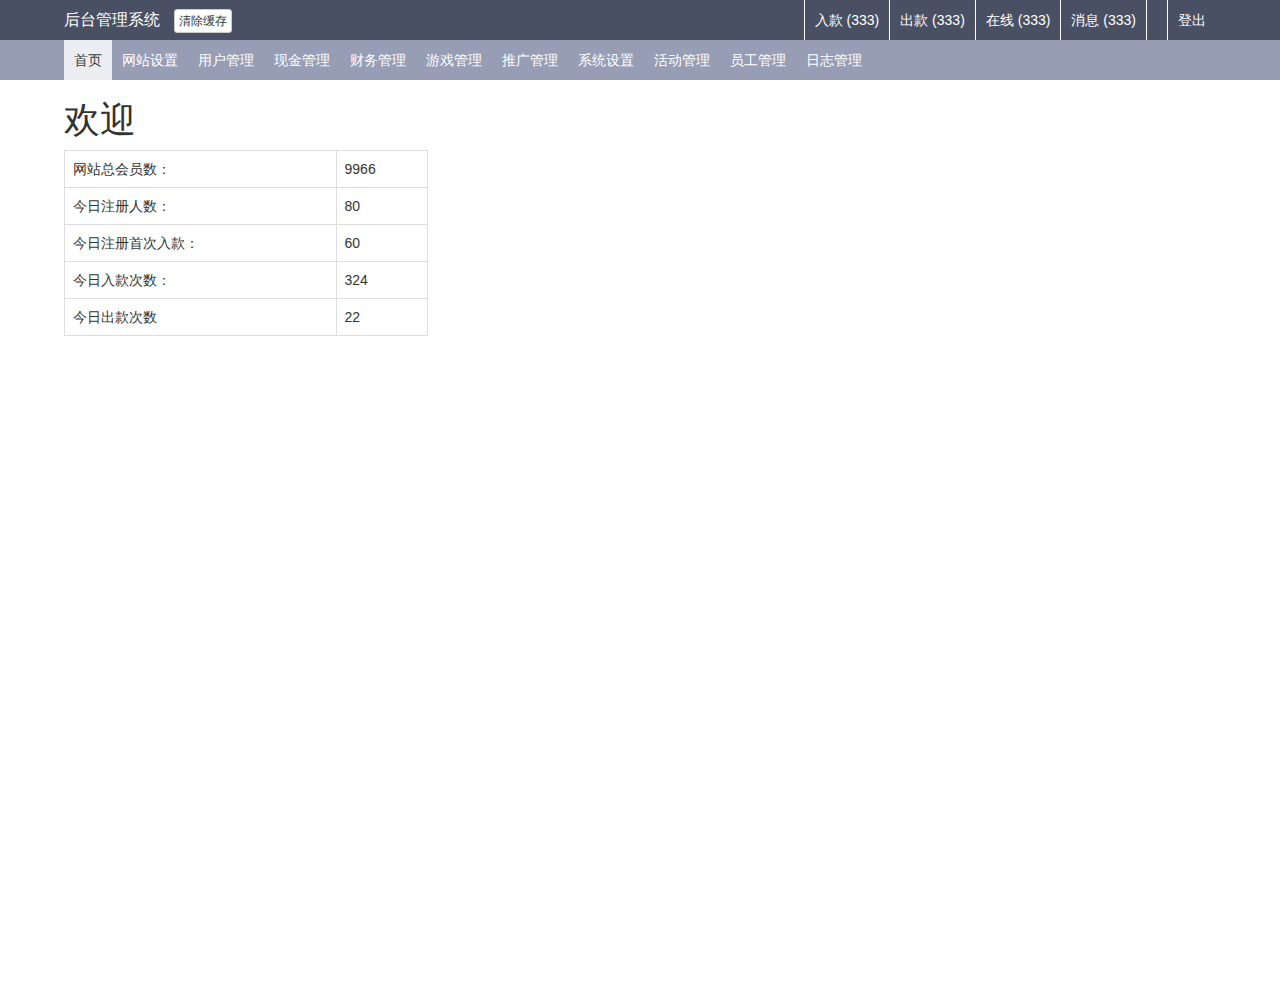
<file: index.html>
<!DOCTYPE html>
<html lang="zh" dir="ltr">
    <head>
        <meta charset="utf-8">
        <title>后台管理系统</title>
        <link rel="stylesheet" href="static/css/bootstrap.css">
        <link rel="stylesheet" href="common/css/common.css">
    </head>
    <body style="overflow:hidden">
      <div class="top-navbar">
          <span class="top-navbar-brand pull-left">后台管理系统 <button type="button" class="btn btn-sm btn-default">清除缓存</button></span>
          <p class="pull-right">
            <span>入款 (<i>333</i>)</span>
            <span>出款 (<i>333</i>)</span>
            <span>在线 (<i>333</i>)</span>
            <span>消息 (<i>333</i>)</span>
            <span class="user"></span>
            <span onclick="logOut()">登出</span>
          </p>
      </div>
      <div class="nav-group">
          <div class="first-nav">
            <a href="page/index/index.html" class="on" target="content" data-nav="1">首页</a>
            <a href="page/set/basic.html" target="content" data-nav="2">网站设置</a>
            <a href="javascript:void(0)" target="content" data-nav="3">用户管理</a>
            <a href="javascript:void(0)" target="content" data-nav="4">现金管理</a>
            <a href="javascript:void(0)" target="content" data-nav="5">财务管理</a>
            <a href="javascript:void(0)" target="content" data-nav="6">游戏管理</a>
            <a href="javascript:void(0)" target="content" data-nav="7">推广管理</a>
            <a href="javascript:void(0)" target="content" data-nav="8">系统设置</a>
            <a href="javascript:void(0)" target="content" data-nav="9">活动管理</a>
            <a href="javascript:void(0)" target="content" data-nav="10">员工管理</a>
            <a href="javascript:void(0)" target="content" data-nav="11">日志管理</a>
          </div>
          <div class="second-nav none" data-nav="2">
              <a href="page/set/basic.html" target="content">参数设置</a>
              <a href="page/set/icon.html" target="content">网站图标</a>
              <a href="page/set/game_recommend.html" target="content">游戏推荐</a>
              <a href="page/set/slide.html" target="content">首页轮播</a>
              <a href="javascript:void(0)" target="content">资讯文章</a>
              <a href="javascript:void(0)" target="content">公司介绍</a>
          </div>
          <div class="second-nav none" data-nav="3">
              <a href="javascript:void(0)" target="content">用户列表</a>
              <a href="javascript:void(0)" target="content">会员层级</a>
              <a href="javascript:void(0)" target="content">银行卡管理</a>
          </div>
          <div class="second-nav none" data-nav="4">
              <a href="javascript:void(0)" target="content">线上入款</a>
              <a href="javascript:void(0)" target="content">公司入款</a>
              <a href="javascript:void(0)" target="content">人工入款</a>
              <a href="javascript:void(0)" target="content">出款审核</a>
              <a href="javascript:void(0)" target="content">流水稽查</a>
              <a href="javascript:void(0)" target="content">支付平台管理</a>
              <a href="javascript:void(0)" target="content">公司账号管理</a>
          </div>
          <div class="second-nav none" data-nav="5">
              <a href="javascript:void(0)" target="content">整合报表</a>
              <a href="javascript:void(0)" target="content">财务报表</a>
              <a href="javascript:void(0)" target="content">统计概况</a>
              <a href="javascript:void(0)" target="content">帐变报表</a>
              <a href="javascript:void(0)" target="content">代理报表</a>
          </div>
          <div class="second-nav none" data-nav="6">
              <a href="javascript:void(0)" target="content">游戏列表</a>
              <a href="javascript:void(0)" target="content">游戏排序</a>
              <a href="javascript:void(0)" target="content">注单管理</a>
              <a href="javascript:void(0)" target="content">彩票追单</a>
              <a href="javascript:void(0)" target="content">开奖记录</a>
              <a href="javascript:void(0)" target="content">游戏风控</a>
          </div>
          <div class="second-nav none" data-nav="7">
              <a href="javascript:void(0)" target="content">推广管理</a>
          </div>
          <div class="second-nav none" data-nav="8">
              <a href="javascript:void(0)" target="content">域名绑定</a>
              <a href="javascript:void(0)" target="content">后台白名单</a>
          </div>
          <div class="second-nav none" data-nav="9">
              <a href="javascript:void(0)" target="content">活动管理</a>
          </div>
          <div class="second-nav none" data-nav="10">
              <a href="javascript:void(0)" target="content">员工列表</a>
              <a href="javascript:void(0)" target="content">个人资料</a>
          </div>
          <div class="second-nav none" data-nav="11">
              <a href="javascript:void(0)" target="content">用户信息</a>
              <a href="javascript:void(0)" target="content">管理员日志</a>
          </div>
      </div>
      <iframe id="iframe" src="page/index/index.html" frameborder="0" width="100%" name="content"></iframe>
    </body>
    <script src="common/js/jquery.min.js"></script>
    <script src="common/function/index.js"></script>
</html>
</file>
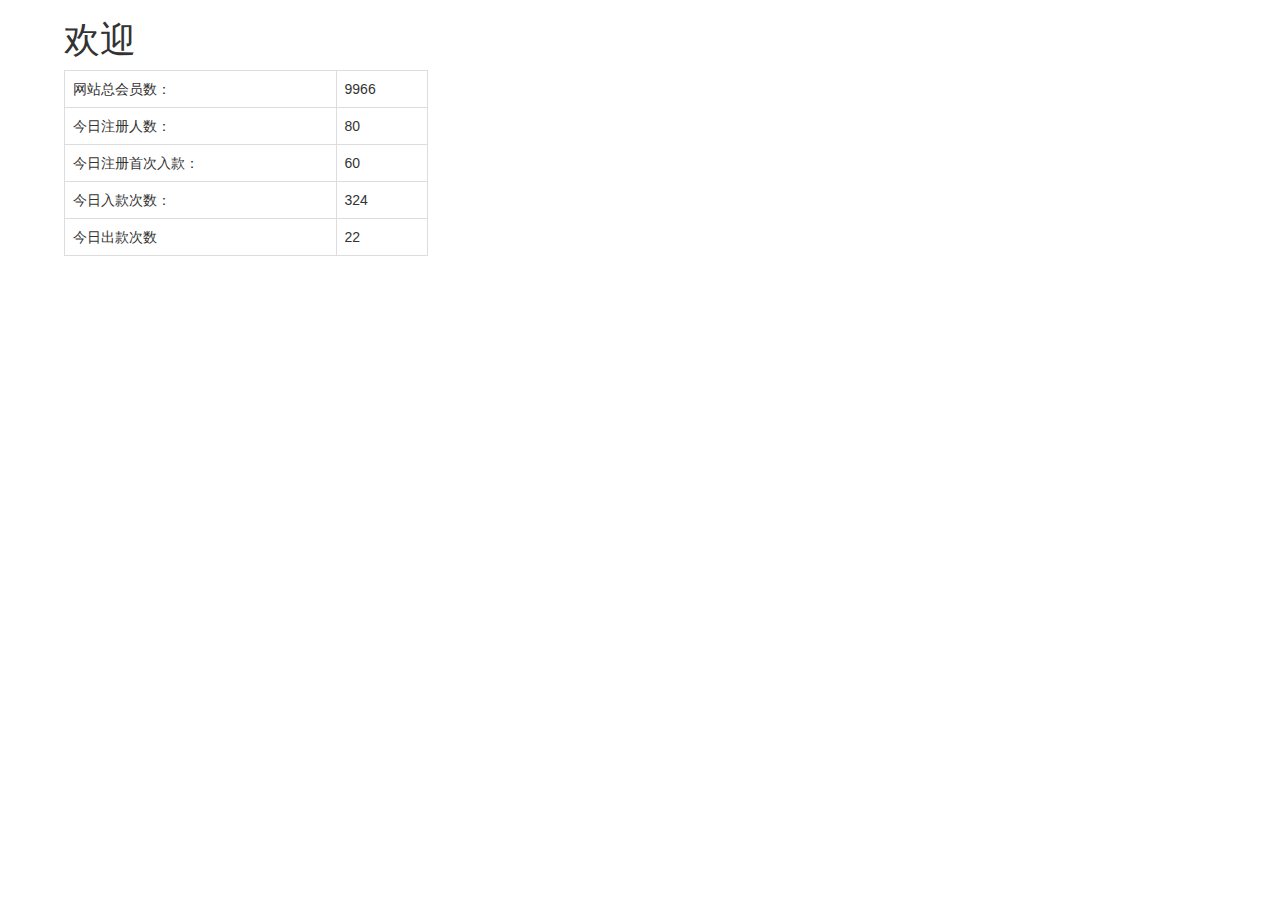
<file: page/index/index.html>
<!DOCTYPE html>
<html lang="zh" dir="ltr">
    <head>
        <meta charset="utf-8">
        <title></title>
        <link rel="stylesheet" href="../../static/css/bootstrap.css">
        <link rel="stylesheet" href="../../common/css/common.css">
    </head>
    <body>
        <div class="container">
            <h1>欢迎</h1>
            <div class="row">
              <div class="col-md-4">
                  <table class="table table-bordered">
                      <tr>
                          <td>网站总会员数：</td>
                          <td>9966</td>
                      </tr>
                      <tr>
                          <td>今日注册人数：</td>
                          <td>80</td>
                      </tr>
                      <tr>
                          <td>今日注册首次入款：</td>
                          <td>60</td>
                      </tr>
                      <tr>
                          <td>今日入款次数：</td>
                          <td>324</td>
                      </tr>
                      <tr>
                          <td>今日出款次数</td>
                          <td>22</td>
                      </tr>
                  </table>
              </div>
            </div
        </div>
    </body>
    <script src="../../common/js/jquery.min.js"></script>
    <script src="../../static/layer/layer.js"></script>
</html>
</file>
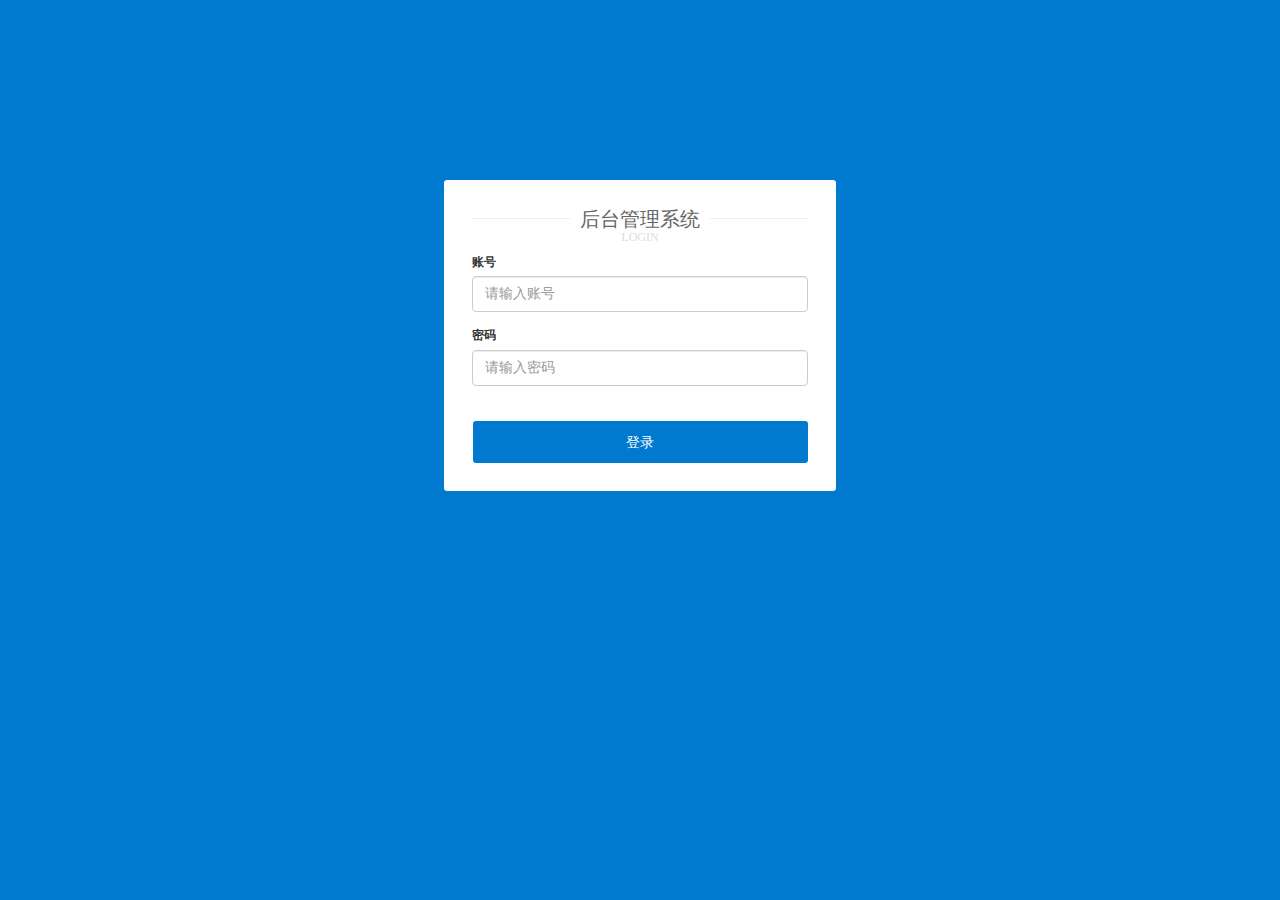
<file: login.html>
<!DOCTYPE html>
<html lang="zh" dir="ltr">

<head>
    <meta charset="utf-8">
    <title>后台管理系统</title>
    <link rel="stylesheet" href="static/css/bootstrap.css">
    <link rel="stylesheet" href="common/css/common.css">
    <link rel="stylesheet" href="common/css/login.css">
</head>

<body>
    <div class="frontHome page" id="loginbox">
        <div class="wrap-container">
            <div id="home_container" class="clearfix">
                <div id="home_main">
                    <div class="inner-main">
                        <div class="login_box">
                            <div class="form-title">
                                <h3>后台管理系统</h3>
                                <h4>LOGIN</h4>
                            </div>
                            <div class="logininput">
                                <form class="updateform">
                                  <div class="form-group">
                                    <label>账号</label>
                                    <input type="text" class="form-control" id="id_username" name="loginname" placeholder="请输入账号">
                                  </div>
                                  <div class="form-group">
                                    <label>密码</label>
                                    <input type="password" class="form-control" id="id_password" name="loginpsw" placeholder="请输入密码">
                                  </div>
                                </form>
                            </div>
                            <fieldset class="form-actions" style="position:relative; margin-top:15px;">
                                <div class="loginFormBtn clearfix"> <button class="login_btn js_login_btn" type="button" style="width:100%;">登录</button>
                                </div>
                            </fieldset>
                        </div>
                    </div>
                </div>
            </div>
        </div>
    </div>
    <div id="container" class="mpage">
        <div id="anitOut" class="anitOut"></div>
    </div>
</body>
<script src="common/js/jquery.min.js"></script>
<script src="static/validator/js/bootstrapValidator.min.js"></script>
<script src="static/timepicker/jquery-ui-1.9.2.custom.min.js"></script>
<script src="static/timepicker/jquery-ui-timepicker-addon.js"></script>
<script src="common/js/ani.js"></script>
<script src="common/js/md5.js"></script>
<script src="common/common.js"></script>
<script src="common/function/login.js"></script>
<script src="static/layer/layer.js"></script>

</html>
</file>
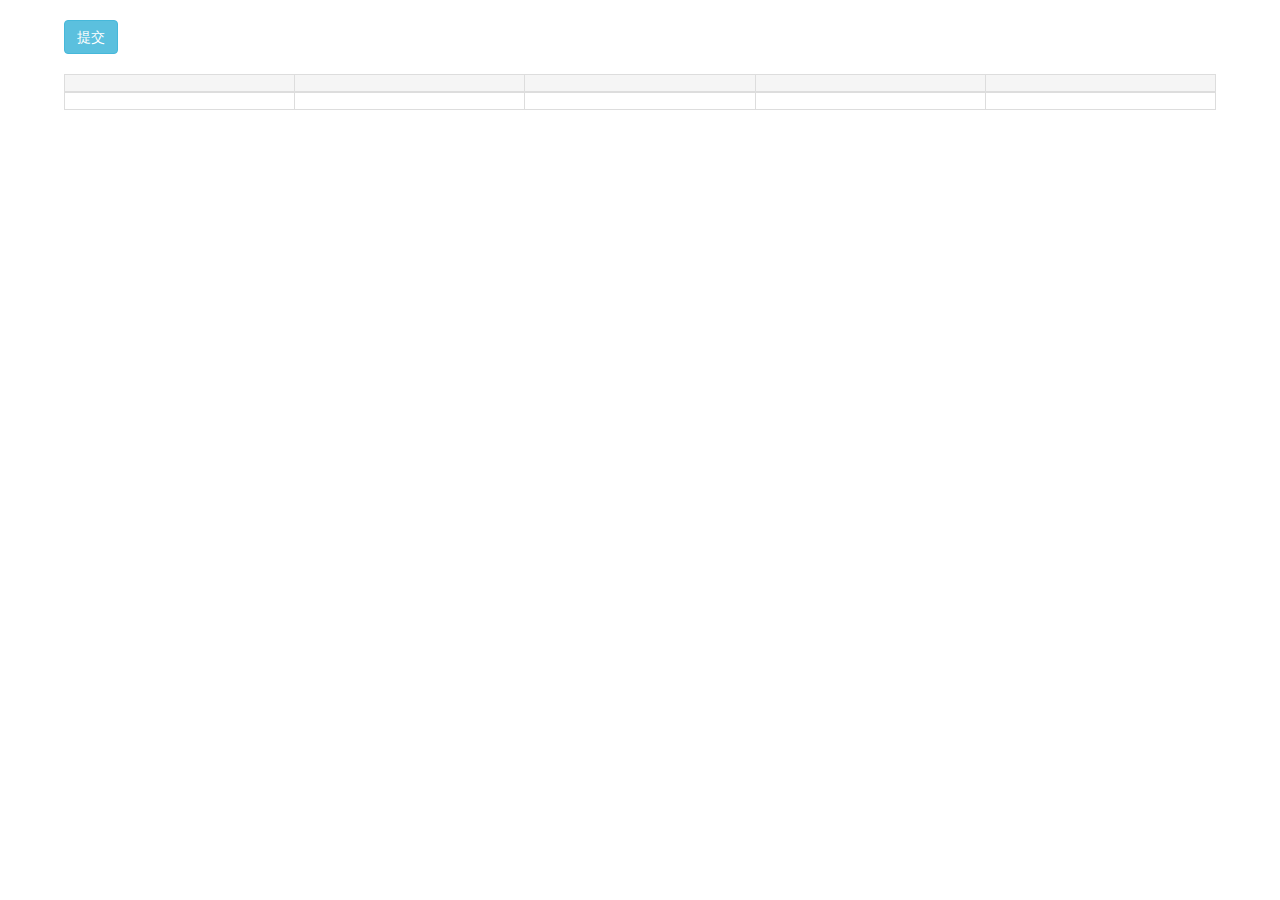
<file: page/base.html>
<!DOCTYPE html>
<html lang="zh" dir="ltr">
    <head>
        <meta charset="utf-8">
        <title></title>
        <link rel="stylesheet" href="../../static/css/bootstrap.css">
        <link rel="stylesheet" href="../../common/css/common.css">
    </head>
    <body>
        <div class="container">
            <form class="post-form">
                <button class="btn btn-info page-btn" onclick="postData()">提交</button>
            <div class="row">
              <div class="col-md-12">
                  <table class="table table-bordered">
                      <thead>
                          <th></th>
                          <th></th>
                          <th></th>
                          <th></th>
                          <th></th>
                      </thead>
                    <tbody>
                        <td></td>
                        <td></td>
                        <td></td>
                        <td></td>
                        <td></td>
                        <input type="hidden" id="sessionID" name="sessionID">
                        <input type="hidden" id="sid" name="sid">
                        </tr>
                    </tbody>
                  </table>
              </div>
          </div>
      </form>
      </div>
    </body>
    <script src="../../common/js/jquery.min.js"></script>
    <script src="../../static/js/bootstrap.min.js"></script>
    <script src="../../static/validator/js/bootstrapValidator.min.js"></script>
    <script src="../../common/common.js"></script>
    <script src="../../common/function/icon.js"></script>
    <script src="../../static/layer/layer.js"></script>
    <script src="../../common/js/jquery.pagination.js"></script>
    <script src="../../common/js/jquery.form.js"></script>
    <script src="../../static/timepicker/jquery-ui-1.9.2.custom.min.js"></script>
    <script src="../../static/timepicker/jquery-ui-timepicker-addon.js"></script>
    <script src="../../static/timepicker/jquery-ui-timepicker-zh-CN.js"></script>
</html>
</file>
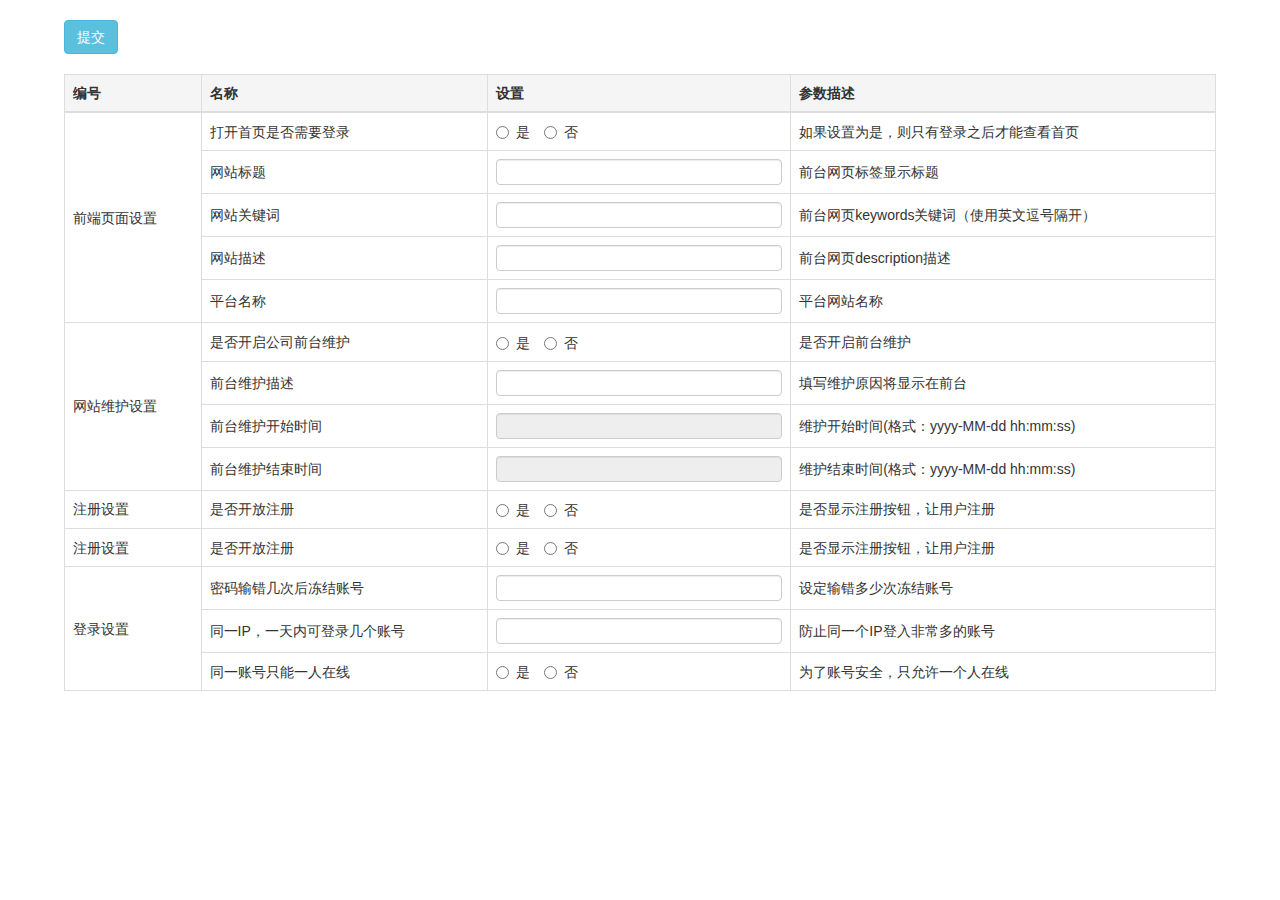
<file: page/set/basic.html>
<!DOCTYPE html>
<html lang="zh" dir="ltr">
    <head>
        <meta charset="utf-8">
        <title></title>
        <link rel="stylesheet" href="../../static/css/bootstrap.css">
        <link rel="stylesheet" href="../../common/css/common.css">
        <!--时间插件-->
        <link rel="stylesheet"href="../../static/timepicker/jquery-ui-1.8.17.custom.css" />
        <link rel="stylesheet" href="../../static/timepicker/jquery-ui-timepicker-addon.css" />
    </head>
    <body>
        <div class="container">
            <form class="post-form">
            <button class="btn btn-info page-btn" onclick="postData()">提交</button>
            <div class="row">
              <div class="col-md-12">
                  <table class="table table-bordered">
                    <thead>
                        <th>编号</th>
                        <th>名称</th>
                        <th>设置</th>
                        <th>参数描述</th>
                    </thead>
                    <tbody>
                        <tr>
                            <td rowspan="5">前端页面设置</td>
                            <td>打开首页是否需要登录</td>
                            <td id="isLogin">
                                <label class="radio-inline">
                                  <input type="radio" name="isLogin" data-type="1" value="1"> 是
                                </label>
                                <label class="radio-inline">
                                  <input type="radio" name="isLogin" data-type="0" value="2"> 否
                                </label>
                            </td>
                            <td>如果设置为是，则只有登录之后才能查看首页</td>
                        </tr>
                        <tr>
                            <td>网站标题</td>
                            <td><input type="text" class="form-control" id="webTitle" name="webTitle"></td>
                            <td>前台网页标签显示标题</td>
                        </tr>
                        <tr>
                            <td>网站关键词</td>
                            <td><input type="text" class="form-control" id="webKeyword" name="webKeyword"></td>
                            <td>前台网页keywords关键词（使用英文逗号隔开）</td>
                        </tr>
                        <tr>
                            <td>网站描述</td>
                            <td><input type="text" class="form-control" id="webDesc" name="webDesc"></td>
                            <td>前台网页description描述</td>
                        </tr>
                        <tr>
                            <td>平台名称</td>
                            <td><input type="text" class="form-control" id="webName" name="webName"></td>
                            <td>平台网站名称</td>
                        </tr>
                        <tr>
                            <td rowspan="4">网站维护设置</td>
                            <td>是否开启公司前台维护</td>
                            <td id="isMaintenance">
                                <label class="radio-inline">
                                  <input type="radio" name="isMaintenance" data-type="1" value="1"> 是
                                </label>
                                <label class="radio-inline">
                                  <input type="radio" name="isMaintenance" data-type="0" value="0"> 否
                                </label>
                            </td>
                            <td>是否开启前台维护</td>
                        </tr>
                        <tr>
                            <td>前台维护描述</td>
                            <td><input type="text" class="form-control" id="maintenanceDesc" name="maintenanceDesc"></td>
                            <td>填写维护原因将显示在前台</td>
                        </tr>
                        <tr>
                            <td>前台维护开始时间</td>
                            <td><input type="text" class="form-control datepicker-start" id="maintenanceStartTime" name="maintenanceStartTime" readonly autocomplete="off"></td>
                            <td>维护开始时间(格式：yyyy-MM-dd hh:mm:ss)</td>
                        </tr>
                        <tr>
                            <td>前台维护结束时间</td>
                            <td><input type="text" class="form-control datepicker-end" id="maintenanceEndTime" name="maintenanceEndTime" readonly autocomplete="off"></td>
                            <td>维护结束时间(格式：yyyy-MM-dd hh:mm:ss)</td>
                        </tr>
                        <tr>
                            <td>注册设置</td>
                            <td>是否开放注册</td>
                            <td id="isRegister">
                                <label class="radio-inline">
                                  <input type="radio" name="isRegister" data-type="1" value="1"> 是
                                </label>
                                <label class="radio-inline">
                                  <input type="radio" name="isRegister" data-type="0" value="0"> 否
                                </label>
                            </td>
                            <td>是否显示注册按钮，让用户注册</td>
                        </tr>
                        <tr>
                            <td>注册设置</td>
                            <td>是否开放注册</td>
                            <td id="isFree">
                                <label class="radio-inline">
                                  <input type="radio" name="isFree" data-type="1" value="1"> 是
                                </label>
                                <label class="radio-inline">
                                  <input type="radio" name="isFree" data-type="0" value="0"> 否
                                </label>
                            </td>
                            <td>是否显示注册按钮，让用户注册</td>
                        </tr>
                        <tr>
                            <td rowspan="3">登录设置</td>
                            <td>密码输错几次后冻结账号</td>
                            <td><input type="text" class="form-control" id="loginErrorPf" name="loginErrorPf"></td>
                            <td>设定输错多少次冻结账号</td>
                        </tr>
                        <tr>
                            <td>同一IP，一天内可登录几个账号</td>
                            <td><input type="text" class="form-control" id="loginUserPf" name="loginUserPf"></td>
                            <td>防止同一个IP登入非常多的账号</td>
                        </tr>
                        <tr>
                            <td>同一账号只能一人在线</td>
                            <td id="isOnline">
                                <label class="radio-inline">
                                  <input type="radio" name="isOnline" data-type="1" value="1"> 是
                                </label>
                                <label class="radio-inline">
                                  <input type="radio" name="isOnline" data-type="0" value="0"> 否
                                </label>
                            </td>
                            <td>为了账号安全，只允许一个人在线</td>
                        </tr>
                        <input type="hidden" id="sessionID" name="sessionID">
                        <input type="hidden" id="sid" name="sid">
                        </tr>
                    </tbody>
                  </table>
              </div>
          </div>
      </form>
      </div>
    </body>
    <script src="../../common/js/jquery.min.js"></script>
    <script src="../../static/js/bootstrap.min.js"></script>
    <script src="../../static/validator/js/bootstrapValidator.min.js"></script>
    <script src="../../common/common.js"></script>
    <script src="../../common/function/basic.js"></script>
    <script src="../../static/layer/layer.js"></script>
    <script src="../../common/js/jquery.form.js"></script>
    <script src="../../static/timepicker/jquery-ui-1.9.2.custom.min.js"></script>
    <script src="../../static/timepicker/jquery-ui-timepicker-addon.js"></script>
    <script src="../../static/timepicker/jquery-ui-timepicker-zh-CN.js"></script>
</html>
</file>
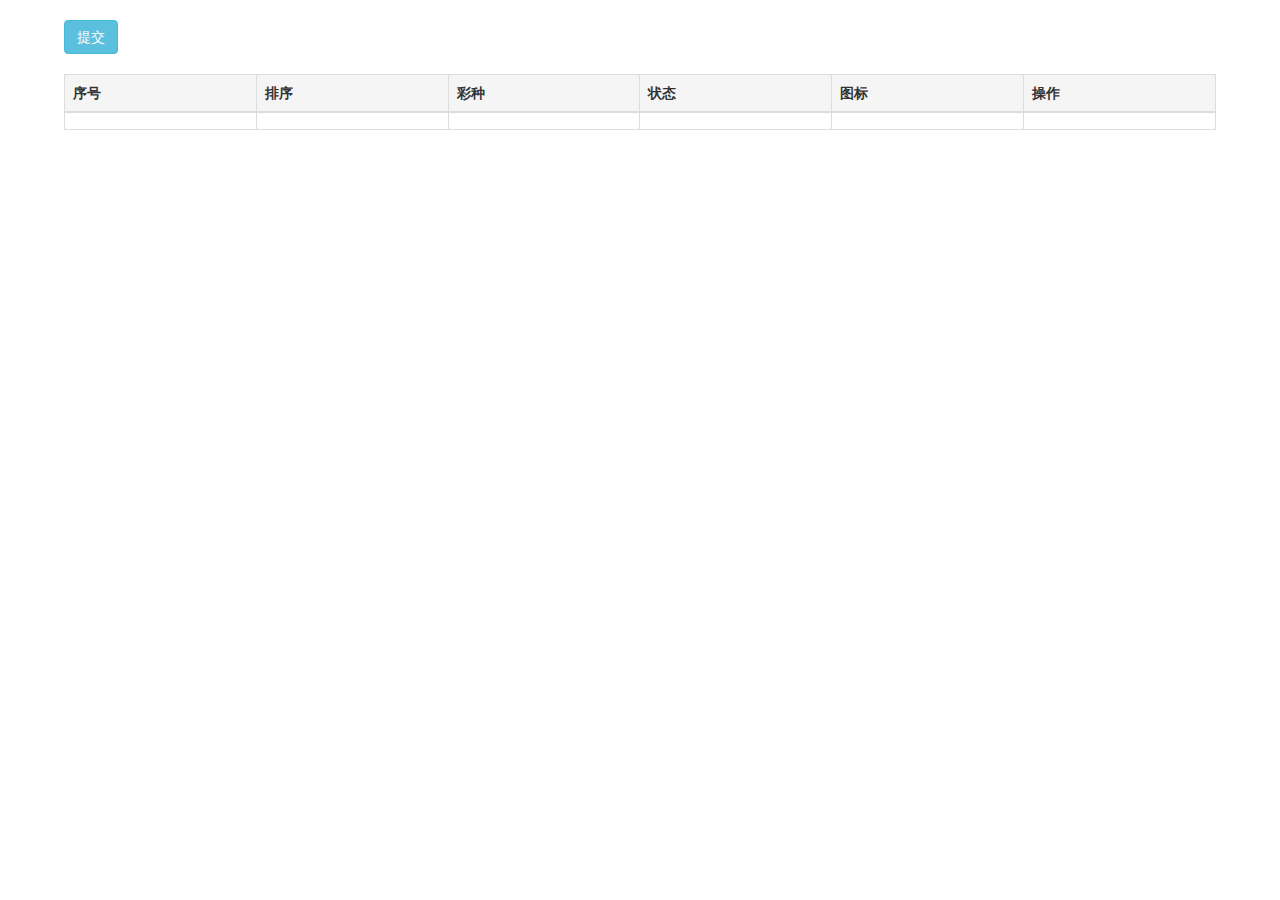
<file: page/set/game_recommend.html>
<!DOCTYPE html>
<html lang="zh" dir="ltr">
    <head>
        <meta charset="utf-8">
        <title></title>
        <link rel="stylesheet" href="../../static/css/bootstrap.css">
        <link rel="stylesheet" href="../../common/css/common.css">
    </head>
    <body>
        <div class="container">
            <form class="post-form">
                <button class="btn btn-info page-btn" onclick="postData()">提交</button>
            <div class="row">
              <div class="col-md-12">
                  <table class="table table-bordered">
                      <thead>
                          <th>序号</th>
                          <th>排序</th>
                          <th>彩种</th>
                          <th>状态</th>
                          <th>图标</th>
                          <th>操作</th>
                      </thead>
                    <tbody>
                        <td></td>
                        <td></td>
                        <td></td>
                        <td></td>
                        <td></td>
                        <input type="hidden" id="sessionID" name="sessionID">
                        <input type="hidden" id="sid" name="sid">
                        </tr>
                    </tbody>
                  </table>
              </div>
          </div>
      </form>
      </div>
    </body>
    <script src="../../common/js/jquery.min.js"></script>
    <script src="../../static/js/bootstrap.min.js"></script>
    <script src="../../common/common.js"></script>
    <script src="../../common/function/icon.js"></script>
    <script src="../../static/layer/layer.js"></script>
    <script src="../../common/js/jquery.form.js"></script>
    <script src="../../static/validator/js/bootstrapValidator.min.js"></script>
</html>
</file>
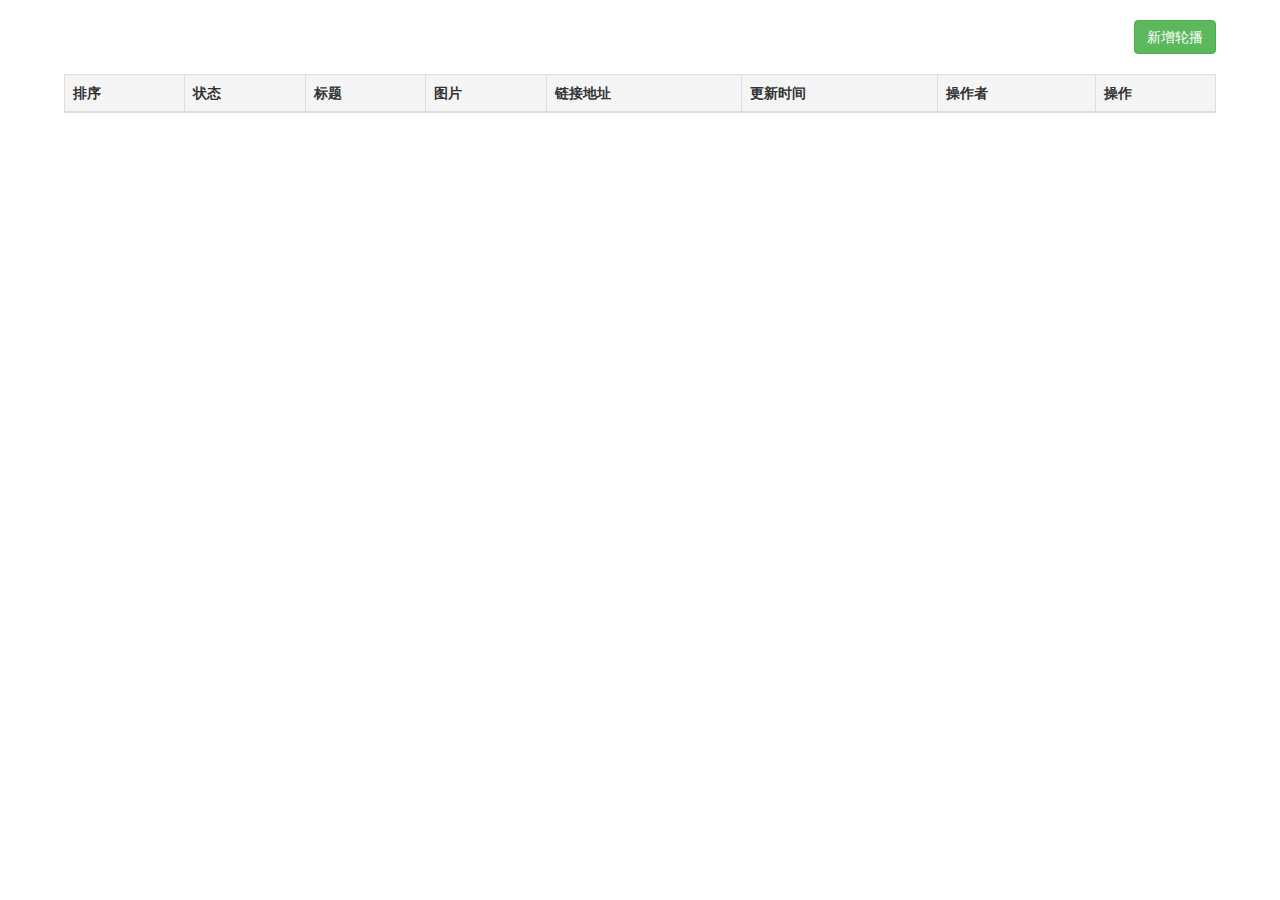
<file: page/set/slide.html>
<!DOCTYPE html>
<html lang="zh" dir="ltr">
    <head>
        <meta charset="utf-8">
        <title></title>
        <link rel="stylesheet" href="../../static/css/bootstrap.css">
        <link rel="stylesheet" href="../../common/css/common.css">
    </head>
    <body>
        <div class="container">
            <form class="post-form">
                <button type="button" class="btn btn-success mb20 pull-right" data-toggle="modal" data-target="#modal-add">新增轮播</button>
            <div class="row">
              <div class="col-md-12">
                  <table class="table table-bordered">
                      <thead>
                          <th>排序</th>
                          <th>状态</th>
                          <th>标题</th>
                          <th>图片</th>
                          <th>链接地址</th>
                          <th>更新时间</th>
                          <th>操作者</th>
                          <th>操作</th>
                      </thead>
                    <tbody id="tb">
                        <!-- <tr>
                            <td class="sort">
                                <button type="button" class="btn btn-sm btn-default" data-sort="up">上</button>
                                <button type="button" class="btn btn-sm btn-default" data-sort="down">下</button>
                                <button type="button" class="btn btn-sm btn-default" data-sort="top">顶</button>
                                <button type="button" class="btn btn-sm btn-default" data-sort="bottom">底</button>
                            </td>
                            <td>显示</td>
                            <td>首充礼物</td>
                            <td><img src=""></td>
                            <td>编号</td>
                            <td>2018-04-25 18:36</td>
                            <td>test1</td>
                            <td>
                                <button type="button" class="btn btn-sm btn-info" data-toggle="modal" data-target="#modal-edit">修改</button>
                                <button type="button" class="btn btn-sm btn-danger" data-toggle="modal" data-target="#modal-del">删除</button>
                            </td>
                        </tr> -->
                    </tbody>
                  </table>
              </div>
          </div>
          <input type="hidden" id="sessionID" name="sessionID">
          <input type="hidden" id="sid" name="sid">

      </div>

      <!-- Modal -->
      <div class="modal fade" id="modal-add" tabindex="-1" role="dialog" aria-labelledby="myModalLabel">
            <div class="modal-dialog" role="document">
              <div class="modal-content">
                <div class="modal-header">
                  <button type="button" class="close" data-dismiss="modal" aria-label="Close"><span aria-hidden="true">&times;</span></button>
                  <h4 class="modal-title">新增轮播</h4>
                </div>
                <div class="modal-body form-horizontal">
                    <input type="hidden" name="imgSort" id="imgSort">
                    <div class="form-group">
                      <label for="inputPassword3" class="col-sm-2 control-label">标题</label>
                      <div class="col-sm-10">
                        <input type="text" class="form-control" name="imgTitle">
                      </div>
                    </div>
                    <div class="form-group">
                      <label for="inputPassword3" class="col-sm-2 control-label">图片</label>
                      <div class="col-sm-10">
                        <input type="text" class="form-control" name="imgUrl">
                      </div>
                    </div>
                    <div class="form-group">
                      <label for="inputPassword3" class="col-sm-2 control-label">链接</label>
                      <div class="col-sm-10">
                          <label class="radio-inline" onclick="selType(this)">
                            <input type="radio" name="turnType" data-type="1" value="1" checked> 文章
                          </label>
                          <label class="radio-inline" onclick="selType(this)">
                            <input type="radio" name="turnType" data-type="0" value="2"> 链接
                          </label>
                      </div>
                    </div>
                    <div class="form-group wen">
                      <label for="inputPassword3" class="col-sm-2 control-label"></label>
                      <div class="col-sm-10">
                        <input type="text" class="form-control" name="turnUrl" readonly onclick="selWen()" placeholder="请选择文章">
                      </div>
                    </div>
                    <div class="form-group link none">
                      <label for="inputPassword3" class="col-sm-2 control-label"></label>
                      <div class="col-sm-10">
                        <input type="text" class="form-control" name="" placeholder="请输入链接">
                      </div>
                    </div>
                    <div class="form-group">
                      <label for="inputPassword3" class="col-sm-2 control-label">状态</label>
                      <div class="col-sm-10">
                          <label class="radio-inline">
                            <input type="radio" name="imgStatus" data-type="1" value="1" checked> 显示
                          </label>
                          <label class="radio-inline">
                            <input type="radio" name="imgStatus" data-type="0" value="0"> 隐藏
                          </label>
                      </div>
                    </div>
                </div>
                <div class="modal-footer">
                  <button type="button" class="btn btn-default" data-dismiss="modal">关闭</button>
                  <button type="button" class="btn btn-primary" onclick="add()">确定</button>
                </div>
              </div>
            </div>
      </div>

      </form>
    </body>
    <script src="../../common/js/jquery.min.js"></script>
    <script src="../../static/js/bootstrap.min.js"></script>
    <script src="../../static/validator/js/bootstrapValidator.min.js"></script>
    <script src="../../common/common.js"></script>
    <script src="../../common/function/slide.js"></script>
    <script src="../../static/layer/layer.js"></script>
    <script src="../../common/js/jquery.pagination.js"></script>
    <script src="../../common/js/jquery.form.js"></script>
    <script src="../../static/timepicker/jquery-ui-1.9.2.custom.min.js"></script>
    <script src="../../static/timepicker/jquery-ui-timepicker-addon.js"></script>
    <script src="../../static/timepicker/jquery-ui-timepicker-zh-CN.js"></script>
</html>
</file>
<file: common/css/common.css>
i{font-style: normal;}
a:hover{text-decoration: none}
html,body{height: 100%}
.none{display: none !important}
.table thead{background: #f5f5f5}
.table button{margin: 0 2px}
.has-feedback label ~ .form-control-feedback{top: 18px}
.container{width: 90%; padding: 0;}
.top-navbar{background: #4A5064; margin: 0; padding:0 5%; width: 100%; height: 40px}
.top-navbar-brand{line-height: 40px; color: #fff; font-size: 16px}
.top-navbar-brand button{margin-left: 10px}
.btn-sm{padding: 2px 4px}
.top-navbar .pull-right{margin: 0}
.top-navbar .pull-right span{height: 40px; line-height: 40px; color: #fff; border-left: 1px solid #fff; padding: 0 10px; display: inline-block; float: left; cursor: pointer;}
.top-navbar .pull-right span:hover{background: #606882}
.first-nav{background: #979DB5; margin: 0; padding:0 5%; width: 100%; height: 40px}
.first-nav a{display: block; float: left; padding: 0 10px; line-height: 40px; color: #fff}
.first-nav a:hover,.first-nav .on{background: #EBEDF1; color: #373D41}
.second-nav{background: #EBEDF1; margin: 0; padding:0 5%; width: 100%; height: 40px}
.second-nav a{display: block; float: left; padding: 0 10px; line-height: 38px; color: #373D41;border-bottom: 2px solid #EBEDF1}
.second-nav .on{border-bottom: 2px solid #373D41}
#iframe{padding:0; min-height: 100%; height: auto !important;  padding-bottom: 60px}
td{vertical-align: middle !important;}
.form-control{height: 26px}
.page-btn{margin-bottom: 20px}
.post-form{margin-top: 20px}
.mb20{margin-bottom: 20px}
</file>
<file: common/css/login.css>
html, body, div, span, applet, object, iframe, h1, h2, h3, h4, h5, h6, p, blockquote, pre, a, abbr, acronym, address, big, cite, code, del, dfn, em, font, img, ins, kbd, q, s, samp, small, strike, strong, sub, sup, tt, var, b, u, i, center, dl, dt, dd, ol, ul, li, fieldset, form, legend, table, caption, tbody, tfoot, thead, tr, th, td { margin:0px; padding:0px; border:0px; font-size:100%; vertical-align:baseline; background:transparent }
body{margin:0; padding:0; font-size:12px;font-family:"microsoft yahei";background:#007acf; }
.form-control{height: 36px}
.clearfix:after {
	content:".";
	display:block;
	height:0;
	clear:both;
	visibility:hidden;
}
.clearfix {
	display:inline-block;
}
	/* Hides from IE-mac \*/* html .clearfix {
		height:1%;
	}
.clearfix {
	display:block;
}
ul { list-style:none;}
.ll { float:left;}
	/* End hide from IE-mac */
#login{margin:auto; width:975px; height:368px; margin-top:120px;}
#top_left{width:691px; height:89px; float:left;}
#top_left img {margin-left:33px;}
#top_center{width:248px; height:89px; background:url(../imgs/login_05.gif); float:left;}

#center_left{width:691px; height:190px; background:url(../imgs/login_09.gif); float:left;}
#center_middle{width:248px;float:left; background:url(../imgs/login_13.gif) repeat-y; height:220px;}
#center_right{width:36px; height:190px; float:right; background:url(../imgs/login_11.gif);}

#down_left{width:691px; height:89px; float:left; margin-top:15px;}
#down_center{width:248px; height:89px; background:url(../imgs/login_16.gif); float:left;}
#inf{width:691px; height:38px; background:url(../imgs/login_18.gif) no-repeat; }
.inf_text{display:block; width:100px; height:20px; font-size:16px; font-weight:bolder; color:#fff; margin-left:17px; margin-top:12px; float:left;}
.copyright{display:block; float:left; margin-left:17px; margin-top:15px;}

#user{ margin-left:40px; margin-top:45px; height:25px;}
#password{margin-left:40px; margin-top:25px; height:25px;}
/*input{width:120px; height:18px; border:solid 1px #aca7a7; font-size:9pt;}*/
#btn{margin-left:30px; margin-top:40px;height:25px; margin-right:28px; text-align:center;}
#btn a{display:block; line-height:25px; background: url(../imgs/bt_bg.gif); border: solid 1px #b6b6b6; width:65px; float:left; margin-left:15px; text-decoration:none; color:#000;}
.log-field {_height:120px;min-height:120px;}
.log-field .control-group {padding: 4px 10px 6px 50px;}
.log-field .control-group .textInput {padding:5px 5px;}
.log-field .control-label { text-align:right; width:60px; display:inline;color: #647983;font-size: 12px;margin-left:-60px; float:left;}
.log-field .controls {}
.btn-login {
    background: url(../imgs/orangelogin.gif) no-repeat scroll 0 0; border:0; padding:0; margin:0; width:111px; line-height:35px; height:35px; display:block; cursor:pointer;
    color: #000000; display:block;
}
.logininput .alert-block { text-align:center;color:#C00; font-size:12px; line-height:22px; }
.logininput .controls .help-inline strong { color:#C00; font-size:12px; font-weight:normal;}
.logininput .help-inline { display:block; position:absolute;right:5px;top:0;}
.wjmm { line-height:35px;}
.logined {padding:20px 30px 0 30px;line-height:30px;}

#noie-content { width:620px; margin:0 auto; line-height:24px;padding:10px 40px; background:#eee;}
#noie-content .hd { text-align:center;padding:10px 0;}
.about-us-box { font-size:14px; line-height:30px;}
.hightxt { color:#d42806;}
#noie-content .bd {padding:20px 0 10px 450px;}
.no-upie { display:block; float:left; width:90px;background: url(../img/bg_titles.png) no-repeat 0 0; height:30px; text-align:center; line-height:30px; text-decoration:none; font-weight:bold; color:#333;}
.no-upie:hover { text-decoration:underline;}

input[type="checkbox"],
input[type="radio"] {
  box-sizing: border-box;
  padding: 0;
  *height: 13px;
  *width: 13px;
}

input[type="search"] {
  -webkit-appearance: textfield;
  -moz-box-sizing: content-box;
  -webkit-box-sizing: content-box;
  box-sizing: content-box;
}

input[type="search"]::-webkit-search-cancel-button,
input[type="search"]::-webkit-search-decoration {
  -webkit-appearance: none;
}

button::-moz-focus-inner, input::-moz-focus-inner {
  border: 0;
  padding: 0;
}

input:-moz-placeholder,
textarea:-moz-placeholder {
  color: #cccccc;
}

input::-moz-placeholder,
textarea::-moz-placeholder {
  color: #cccccc;
}

input:-ms-input-placeholder,
textarea:-ms-input-placeholder {
  color: #cccccc;
}

input::-webkit-input-placeholder,
textarea::-webkit-input-placeholder {
  color: #cccccc;
}

/* -------------------------------------------------
 * layout scss
 * -------------------------------------------------
*/
.logoNav {
width: 100%;
height: 80px;
margin: 0 auto;
position: relative;
max-width: 1200px;
}
.frontHome.page .logoNav {
  height: 80px;
}
.index_right_nav { line-height:80px; padding-right:0px;
  float: right;
}
.zzy { line-height:35px; font-size:16px; text-align:center; color:#999;}
.frontHome.page #logo { margin-top: 0; color:#555; font-size:24px; text-decoration:none; line-height:80px;}
.frontHome.page #logo font { font-size:16px;}
.inner-main { background: white;    border-radius: 3px;width: 392px;
  margin:0 auto;}
.login_box {

  position: relative;
  padding: 28px;
}
.logined .logined-btn { background:}
.login_box h2 {
  color: #333333;
  font-size: 18px;
  border-bottom: 1px solid #e3e3e3;
  text-align: center;
  padding-bottom: 10px;
  width: 250px;
  margin: 0 auto 20px auto;line-height:50px;
}

.logininput #div_id_username .controls,.logininput #div_id_password .controls {
  position: relative;
  width: 240px;
  height: 42px;
  line-height: 42px;
  margin: 20px 0 10px 0;
  padding-right: 5px;
  clear: both;
  border-radius: 4px;
  background-position: 0 -352px;
}

/*.ico-uid {
  width: 22px;
  height: 22px;
  background: url("../imgs/form_phone_icon.png") no-repeat 0 -3px;
}

.ico-uid-mail {
  width: 22px;
  height: 22px;
  background: url("../imgs/form_mail_icon.png") no-repeat 0 -3px;
}

.ico-pwd {
  width: 22px;
  height: 22px;
  background: url("../imgs/form_pass_icon.png") no-repeat 0 -3px;
}
*/
.loginFormIpt .ico {
  position: absolute;
  left: 9px;
  top: 13px;
  z-index: 1;
}

.textinput {
  width: 305px;
  padding: 7px 0 9px;
  _padding: 6px 0 9px;
  ime-mode: disabled;
  height: 21px;
  top: 1px;
  left: 28px;
  font-size: 14px;
  border: 0px;
  font-family: verdana;
  line-height: 21px;
  color: #333333;
  margin-left: 20px;
  *margin-left: 10px;
  outline: none; background:none;
}

.logininput #div_id_username .controls,.logininput #div_id_password .controls {
  width: 329px;
  height: 41px;
  -webkit-border-radius: 3px;
  -moz-border-radius: 3px;
  border-radius: 3px;
  background-color: #fff;
  -webkit-box-shadow: inset 0 2px 1px rgba(0, 0, 0, 0.1);
  -moz-box-shadow: inset 0 2px 1px rgba(0, 0, 0, 0.1);
  box-shadow: inset 0 2px 1px rgba(0, 0, 0, 0.1);
  border: solid 1px #c0c0c0;
  transition:border-color 0.15s ease-in-out 0s, box-shadow 0.15s ease-in-out 0s;
}
.logininput #div_id_username .controls.focus,.logininput #div_id_password .controls.focus {
  border-color: #ff9600;
    box-shadow: 0 1px 1px rgba(0, 0, 0, 0.075) inset, 0 0 8px rgba(255, 155, 0, 0.6);
    outline: 0 none;
}
.logininput .control-label { display:none;}
.index_right_nav a {
  color: #666;
  font-size:16px;
  cursor: pointer;
}

.lfAutoLogin,#div_id_remember {
  margin: 0 auto;
}

.loginFormBtn {
  width: 335px;
  margin: 20px auto 0;
}

.login_btn {
  background: #007acf;
  width: 114px;
  height: 42px;
  text-align: center;
  font-size: 14px;
  border: 0;
  line-height: 42px;
  display: block;
  border-radius: 3px;
  color: #fff;font-family: "Microsoft YaHei";
  float: left;
}

.login_btn:hover {
  background: #55abed;
  width: 114px;
  height: 42px;
  text-align: center;
  line-height: 42px;
  display: block;
  border: 0;
  border-radius: 5px;
  color: #fff;
  cursor:pointer;
  float: left;
}

#home_main {
  width: 1000px;
  margin: 0 auto;
}

#home_main {
  height: 600px;
  position: relative;
}


/*鐧诲綍鐣岄潰淇敼*/
.frontHome.page a.register_btn {
  background: #ff8c05;
  border-radius: 5px;
  color: #fff;
  display: block;
  float: left;
  font-family: "Helvetica Neue",Helvetica,Tahoma,sans-serif;
  font-size: 16px;
  font-weight: 700;
  height: 42px;
  line-height: 42px;
  text-align: center; text-decoration:none;
}
.frontHome.page a.register_btn:hover {
  background: #F7770D;
}
.frontHome.page .Retrieve {
  border-top: 1px solid #ccc;
  color: blue;
  margin: 0 20px;
  padding-top: 10px;
}
.frontHome.page .Retrieve a {
  color: #ff9600;
}
.frontHome.page .Retrieve span {
  color: #999;
}
.frontHome.page .login_box {
}
.frontHome.page .wrap-header {
  padding-top: 0;
}

.frontHome.page #home_main {
  height: 450px;
  position: relative;
}
.frontHome.page #home_container {
 /* background: url("../imgs/index_bg.png") no-repeat scroll center 0 #007acf;*/
  background-size:auto 100%;
  padding-top:180px;
  -webkit-background-size:auto 100%;
}
.frontHome.page .foot{
 padding: 0;color:#6FB4F1;
}
.wrap-footer { text-align:center; font-size:14px; color:#666; line-height:35px; bottom:0; width:100%;}
.wrap-footer a { text-decoration:none;color:#666;}
.foot_kh { font-size:16px;}


html,body {
    height:100%;
}

.frontHome {	width: 100%;
	height:  100%;
	display: table;*
	position: relative;}


.mpage {
	width: 100%;
	height: 100%;
	overflow: hidden;
	margin: 0 auto;
	position: absolute;
	top: 0;
	z-index: -1;
}

.anitOut {
	position: absolute;
	left: 0;
	top: 0;
	width: 100%;
	height: 100%;
	z-index: 1;
}

.form-title {
	position: relative;
	text-align: center;
	margin-bottom: 10px;
}
.form-title:before {
	content: '';
	width: 100%;
	position: absolute;
	border-top: 1px solid #EEE;
	top: 10px;
	left: 0;
	z-index: 0;
}

.form-title h3 {
	/*width: 16%;*/
	display: inline-block;
	position: relative;
	padding: 0 10px;
	background-color: #fff;
	/*float: left;*/
	color: #666;
    font-weight:100;
    font-size:20px;
	z-index: 1;
}
.form-title h4 {
	color: #DDD;
	font-weight: 100;
    font-size:12px;
	clear: both;
}
.lfAutoLogin { text-align:right; margin-top:-14px;}
.lfAutoLogin a {color:#555; text-decoration:none;}
</file>
